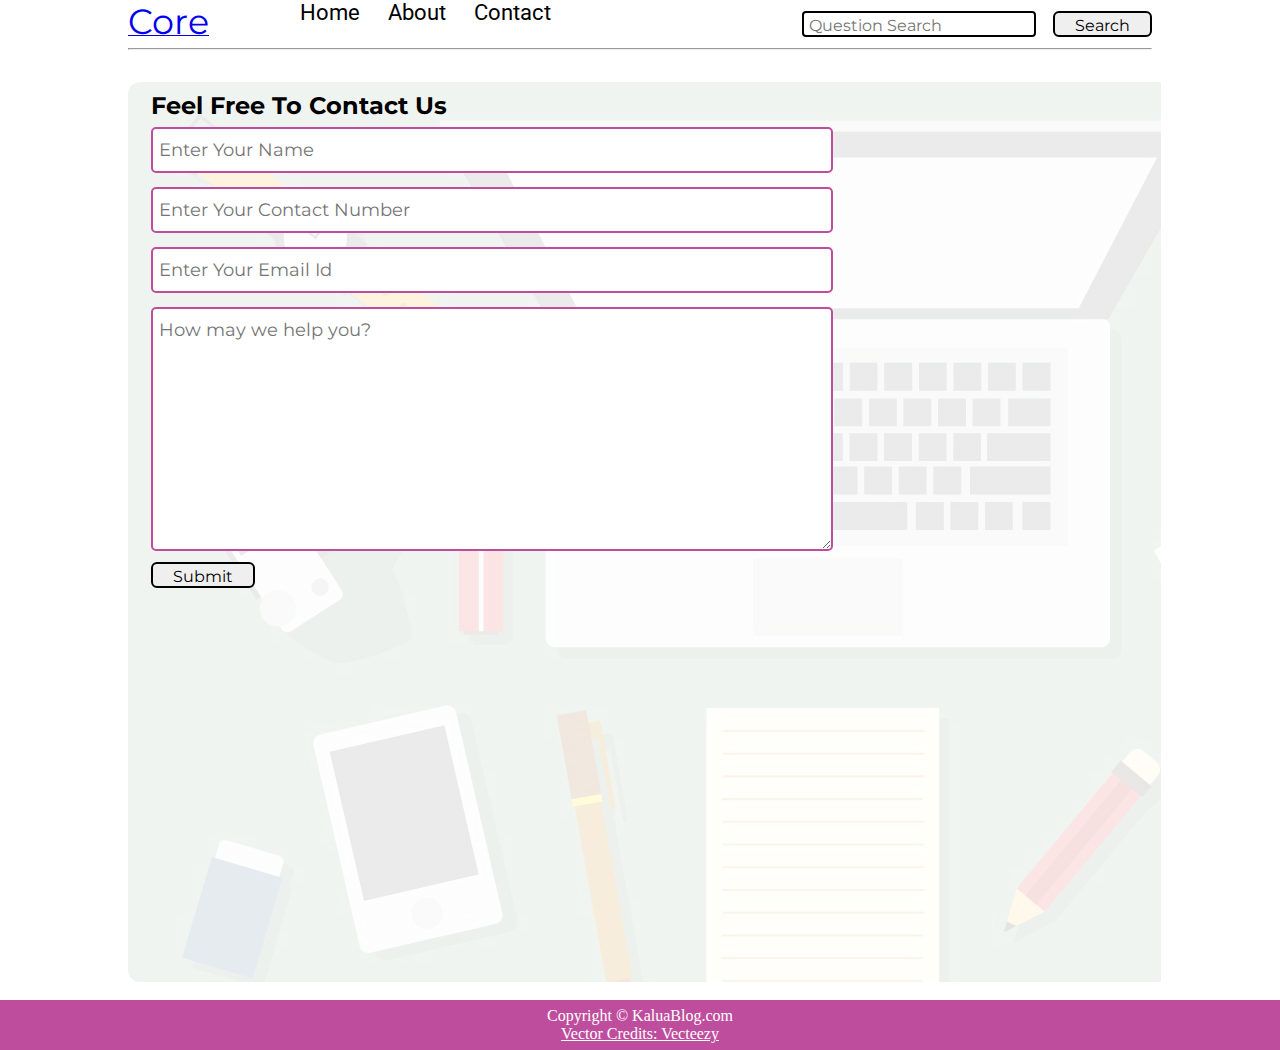
<file: contact.html>
<!DOCTYPE html>
<html lang="en">
<head>
    <meta charset="UTF-8">
    <meta http-equiv="X-UA-Compatible" content="IE=edge">
    <meta name="viewport" content="width=device-width, initial-scale=1.0">
    <link rel="stylesheet" href="css/style.css">
    <link rel="stylesheet" href="css/utils.css">
    <link rel="stylesheet" href="css/contact.css">
    <link rel="stylesheet" href="css/mobile.css">
    <title>Project Blog</title>
    <link rel="shortcut icon" href="icon/ggirl.ico">
</head>
<body>
    <!--for navigation bar-->
    <nav class="navigation max-width-1 m-auto">
        <div class="nav-left">
            <a href="/">
            <span>Core<!--<img src="" width="94px" alt="">--></span>
            </a>
            <ul>
                <li><a href="index.html">Home</a></li>
                <li><a href="/">About</a></li>
                <li><a href="contact.html">Contact</a></li>
            </ul>

        </div>
        <div class="nav-right">
            <form action="search.html" method="GET">
            <input class="form-input" name= type="text" placeholder="Question Search">
            <button class="btn">Search</button>
            </form>
        
        </div>

    </nav>
    <div class="max-width-1 m-auto">
        <hr>
    </div>
    <div class="contact-content font1 max-width-1 m-auto">
        <div class="max-width-1 m-auto mx-1">
        <h2>Feel Free To Contact Us</h2>
        <div class="contact-form">
            <div class="form-box">
                <input type="text" placeholder="Enter Your Name">
            </div>
            <div class="form-box">
                <input type="text" placeholder="Enter Your Contact Number">
            </div>
            <div class="form-box">
                <input type="text" placeholder="Enter Your Email Id">
            </div>
            <div class="form-box">
                <textarea name="" id="" cols="30" rows="10" placeholder="How may we help you?"></textarea>
            </div>
            <button class="btn">Submit</button>
        </div>    
    </div>
    </div>
    <!--for footer-->
    <div class="footer">
        <p>Copyright &copy; KaluaBlog.com</p>
        <a href="https://www.vecteezy.com/free-vector/typing">Vector Credits: Vecteezy</a>

    </div>
</body>
</html>
</file>
<file: css/style.css>
*{
    margin: 0;
    padding: 0;
}

.navigation{
margin-top: 25px;
font-family: var(--font1);
/*height: 74px;*/
/*background-color: pink;*/
display: flex;
justify-content: space-between;
align-items: center;

}

.nav-left{
display: flex;
}

.nav-left span{
font-size: 35px;
padding-top: 10px;
}

.nav-left ul{
display: flex;
align-items: center;
margin: 0 77px;
font-size: 22px;
padding-bottom: 23px;
}

.nav-left ul li{
list-style: none;
margin: 0 14px;
font-family: var(--font2);
transition: all 0.3 s ease-in-out;
}

.nav-left ul li a{
text-decoration: none;
color: black;
transition: all 0.3 s ease-in-out;
}

.nav-left ul li a:hover{
color: var(--main-bg-color);
font-weight: bolder;
}

.content{
height: 100%;
display: flex;
margin-top: 32px;
padding: 9px;
position: relative;
}

.content::after{
content: "";
background-image: url('../img/13.jpg');
position: absolute;
width: 100%;
height: inherit;
opacity: 0.15;
border-radius: 12px;
}

.content-left{
font-family: var(--font1);
display: flex;
z-index: 1;
flex-direction: column;
justify-content: center;
padding: 49px;
}

.content-right{
display: flex;
align-items: center;
justify-content: center;
}

.content-right img{
height: 355px;
border: 2px solid black;
border-radius: 200px;
}

.home-articles{
padding: 18px;
background-color: rgb(248, 239, 239, 0.5);
margin-top: 25px;
position: relative;
}


.year-box{
position: absolute;

/*background-color: red;*/
right: 0px;
top: 100px;
width: 234px;
height: 255px;
font-size: 18px;
}

.year-box div{
margin: 12px 0px;
font-size: 18px;
}
.home-article{
    display: flex;
    margin: 25px;

}

.home-article-content{
    align-self: center;
    padding: 25px;
}

.home-article img{
    width: 300px;
}

.home-article-content a{
text-decoration: none;
color: black;
}
/*.home-articles{}*/

.footer{

    height: 50px;
    background-color: var(--main-bg-color);
    display: flex;
    align-items: center;
    justify-content: center;
    color:white;
    flex-direction: column;
}

.footer a{
    color:white;
}
</file>
<file: css/utils.css>
@import url('https://fonts.googleapis.com/css2?family=Montserrat&family=Roboto:wght@500&display=swap');

:root{
    --main-bg-color: rgb(190, 78, 157) ;
    --font1:'Montserrat', sans-serif;
    --font2:'Roboto', sans-serif;
}

.center{
    text-align: center;
}

.font1{
    font-family: var(--font1);
}
.font2{
    font-family: var(--font2);
}


.max-width-1{
    max-width: 80vw;

}

.max-width-2{
    max-width: 60vw;
}

.m-auto{
    margin: auto;
}

.mx-1{
margin-left: 23px;
margin-right: 23px;
}

.my-2{
    margin-bottom: 32px;
    margin-top: 32px;
}

.btn{
padding: 0px 20px;
padding-top: 3px;
border: 2px solid black;
border-radius: 6px;
font-family: var(--font1);
font-size: 16px;
cursor: pointer;
transition: all 0.3s ease-in-out;
}

.btn:hover{
color: white;
background: var(--main-bg-color);
}
.font-control{

}

.form-input{
    padding: 0px 5px;
    padding-top: 3px;
    font-size: 16px;
    border: 2px solid black;
    border-radius: 4px;
    margin: 0 13px;
    font-family: var(--font1);
}

.form-box input, textarea{
width: 52vw;
padding: 10px 6px;
margin: 7px 0;
font-size: 18px;
font-family: var(--font1);
border: 2px solid var(--main-bg-color);
border-radius: 5px;
}
</file>
<file: css/contact.css>
.contact-content{
height: 100vh;
margin-top: 32px;
padding: 9px;
position: relative;    
overflow: hidden;
}
    
.contact-content::after{
content: "";
background-image: url('../img/13.jpg');
position: absolute;
top: 0;
width: 100%;
height: inherit;
opacity: 0.15;
border-radius: 12px;
z-index: -1;
}

.contact-form{
    
}
</file>
<file: css/mobile.css>
@media screen and (max-width: 1200px){
    .navigation{
     flex-direction: column;
     margin-bottom: 23px;   
    }
    .nav-left{
        flex-direction: column;
        text-align: center;
    }
    .content-right{
        display: none;
        align-items: center;
        justify-content: center;
    }
    .home-article{
        flex-direction: column;
    }
    .home-article-img{
        text-align: center;
    }
    .year-box{
    top: 25px;
    left: 60vw;
    font-size: 11px;
    display: flex;
    }
    .year-box div{
        padding:0 3px;
        margin: 0;
    }
    .home-article-img{
        width: 70vw;
    }
    .form-input{
        width: 50%;
    }
    .form-box input, textarea {
        width: 60vw;
    }
    .row{
        flex-direction: column;
    }
    .social{
        padding: 0;
    }
    .post-img{
        height: auto;
    }
    .adjust-year{
        position: static;
        height: auto;
        padding: 12px 0px;
        display: flex;
        justify-content: flex-end;
        width: 100%;
    }
}
</file>
